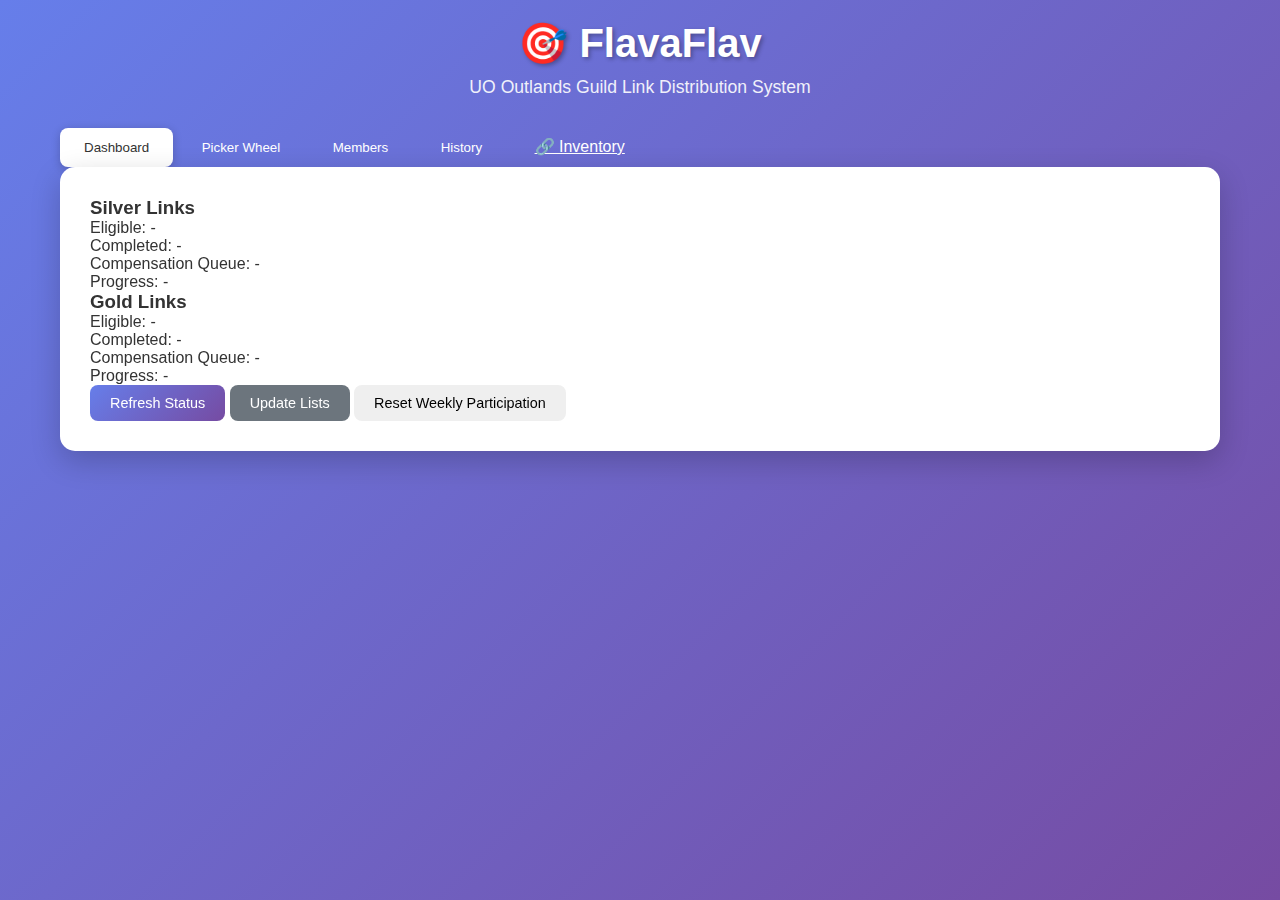
<file: web/static/index.html>
<!DOCTYPE html>
<html lang="en">

<head>
    <meta charset="UTF-8">
    <meta name="viewport" content="width=device-width, initial-scale=1.0">
    <title>FlavaFlav - UO Outlands Guild Link Distribution</title>
    <meta name="api-base-url" content="/api">
    <link rel="stylesheet" href="styles.css">
    <script src="config.js"></script>
</head>

<body>
    <div class="container">
        <header>
            <h1>🎯 FlavaFlav</h1>
            <p>UO Outlands Guild Link Distribution System</p>
        </header>

        <nav class="nav-tabs">
            <button class="tab-button active" onclick="showTab('dashboard')">Dashboard</button>
            <button class="tab-button" onclick="showTab('wheel')">Picker Wheel</button>
            <button class="tab-button" onclick="showTab('members')">Members</button>
            <button class="tab-button" onclick="showTab('history')">History</button>
            <a href="inventory.html" class="tab-button">🔗 Inventory</a>
        </nav>

        <!-- Dashboard Tab -->
        <div id="dashboard" class="tab-content active">
            <div class="dashboard-grid">
                <div class="status-card">
                    <h3>Silver Links</h3>
                    <div id="silver-status">
                        <div class="status-item">
                            <span class="label">Eligible:</span>
                            <span id="silver-eligible">-</span>
                        </div>
                        <div class="status-item">
                            <span class="label">Completed:</span>
                            <span id="silver-completed">-</span>
                        </div>
                        <div class="status-item">
                            <span class="label">Compensation Queue:</span>
                            <span id="silver-compensation">-</span>
                        </div>
                        <div class="status-item">
                            <span class="label">Progress:</span>
                            <span id="silver-progress">-</span>
                        </div>
                    </div>
                </div>

                <div class="status-card">
                    <h3>Gold Links</h3>
                    <div id="gold-status">
                        <div class="status-item">
                            <span class="label">Eligible:</span>
                            <span id="gold-eligible">-</span>
                        </div>
                        <div class="status-item">
                            <span class="label">Completed:</span>
                            <span id="gold-completed">-</span>
                        </div>
                        <div class="status-item">
                            <span class="label">Compensation Queue:</span>
                            <span id="gold-compensation">-</span>
                        </div>
                        <div class="status-item">
                            <span class="label">Progress:</span>
                            <span id="gold-progress">-</span>
                        </div>
                    </div>
                </div>
            </div>

            <div class="actions">
                <button class="btn btn-primary" onclick="refreshStatus()">Refresh Status</button>
                <button class="btn btn-secondary" onclick="updateLists()">Update Lists</button>
                <button class="btn btn-warning" onclick="resetWeekly()">Reset Weekly Participation</button>
            </div>
        </div>

        <!-- Picker Wheel Tab -->
        <div id="wheel" class="tab-content">
            <div class="wheel-container">
                <div class="wheel-controls">
                    <div class="link-type-selector">
                        <label>
                            <input type="radio" name="linkType" value="silver" checked>
                            Silver Links
                        </label>
                        <label>
                            <input type="radio" name="linkType" value="gold">
                            Gold Links
                        </label>
                    </div>
                    <button class="btn btn-large btn-primary" onclick="spinWheel()" id="spin-button">
                        🎯 SPIN THE WHEEL
                    </button>
                </div>

                <div class="wheel-display">
                    <canvas id="wheelCanvas" width="400" height="400"></canvas>
                    <div class="wheel-pointer">▼</div>
                </div>

                <div id="winner-display" class="winner-display" style="display: none;">
                    <h3>🎉 Winner Selected!</h3>
                    <div id="winner-info"></div>
                </div>
            </div>
        </div>

        <!-- Members Tab -->
        <div id="members" class="tab-content">
            <div class="members-controls">
                <button class="btn btn-primary" onclick="showAddMemberForm()">Add Member</button>
                <input type="text" id="member-search" placeholder="Search members..." onkeyup="filterMembers()">
            </div>

            <div id="add-member-form" class="form-container" style="display: none;">
                <h3>Add New Member</h3>
                <form onsubmit="addMember(event)">
                    <div class="form-group">
                        <label>Discord ID:</label>
                        <input type="text" id="discord-id" required>
                    </div>
                    <div class="form-group">
                        <label>Discord Username:</label>
                        <input type="text" id="discord-username" required>
                    </div>
                    <div class="form-group">
                        <label>Character Names (comma separated):</label>
                        <input type="text" id="character-names" placeholder="Character1, Character2, ...">
                    </div>
                    <div class="form-group">
                        <label>Guild Join Date:</label>
                        <input type="date" id="guild-join-date" required>
                    </div>
                    <div class="form-group">
                        <label>Role:</label>
                        <select id="role" required>
                            <option value="user">User</option>
                            <option value="officer">Officer</option>
                            <option value="admin">Admin</option>
                        </select>
                    </div>
                    <div class="form-actions">
                        <button type="submit" class="btn btn-primary">Add Member</button>
                        <button type="button" class="btn btn-secondary" onclick="hideAddMemberForm()">Cancel</button>
                    </div>
                </form>
            </div>

            <div id="members-list" class="members-list">
                <!-- Members will be loaded here -->
            </div>
        </div>

        <!-- History Tab -->
        <div id="history" class="tab-content">
            <div class="history-controls">
                <select id="history-filter">
                    <option value="all">All Links</option>
                    <option value="silver">Silver Links</option>
                    <option value="gold">Gold Links</option>
                    <option value="compensation">Compensation Links</option>
                </select>
                <button class="btn btn-primary" onclick="loadHistory()">Refresh</button>
            </div>
            <div id="history-list" class="history-list">
                <!-- History will be loaded here -->
            </div>
        </div>
    </div>

    <div id="loading" class="loading" style="display: none;">
        <div class="spinner"></div>
    </div>

    <div id="notification" class="notification" style="display: none;"></div>

    <script src="app.js"></script>
</body>

</html>
</file>
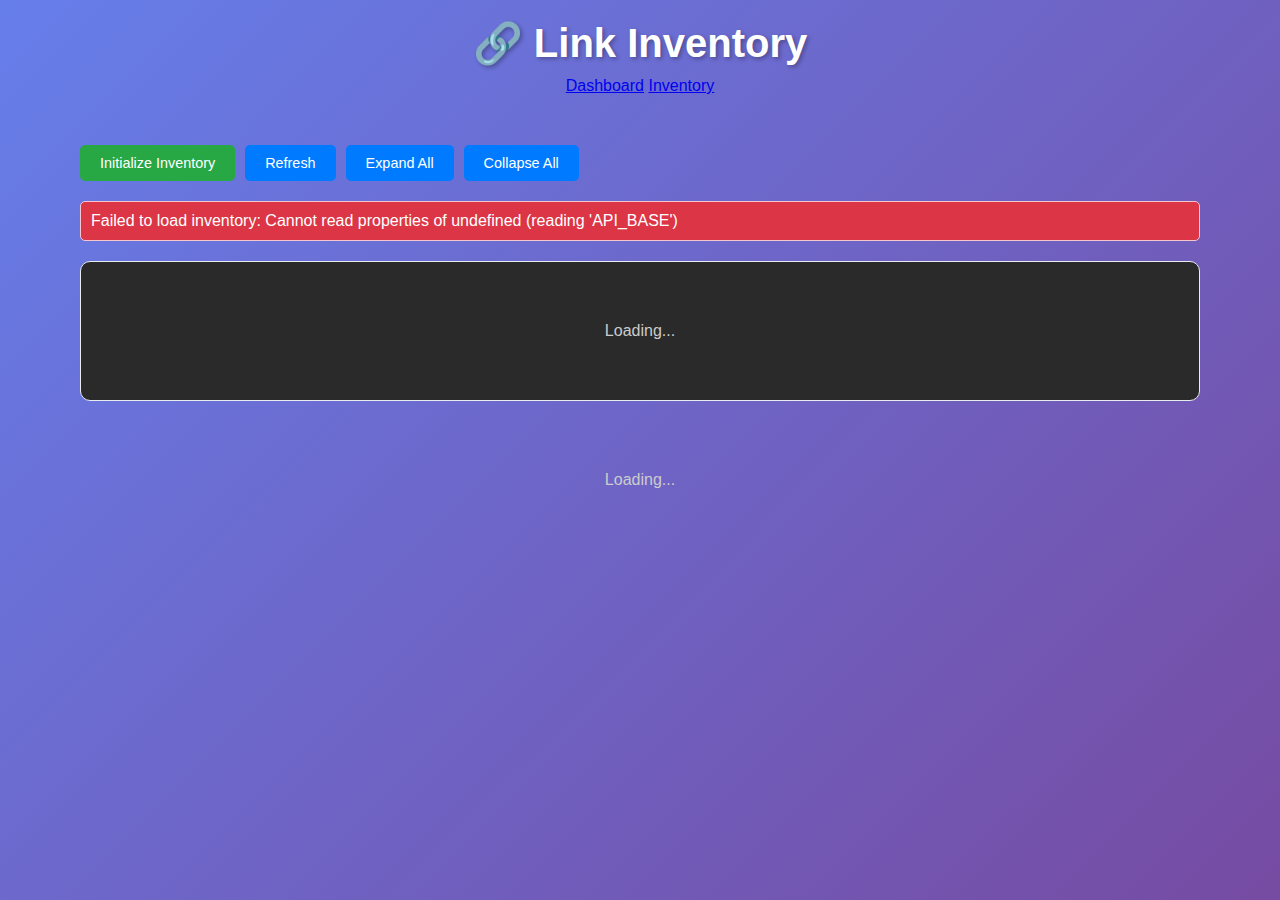
<file: web/static/inventory.html>
<!DOCTYPE html>
<html lang="en">

<head>
    <meta charset="UTF-8">
    <meta name="viewport" content="width=device-width, initial-scale=1.0">
    <title>Link Inventory - CtSLinkDistro</title>
    <meta name="api-base-url" content="/api">
    <link rel="stylesheet" href="styles.css">
    <script src="config.js"></script>
    <style>
        .inventory-container {
            max-width: 1200px;
            margin: 0 auto;
            padding: 20px;
        }

        .inventory-summary {
            background: #2a2a2a;
            border-radius: 10px;
            padding: 20px;
            margin-bottom: 30px;
            display: grid;
            grid-template-columns: repeat(auto-fit, minmax(200px, 1fr));
            gap: 20px;
        }

        .summary-card {
            text-align: center;
            padding: 15px;
            background: #3a3a3a;
            border-radius: 8px;
        }

        .summary-card h3 {
            margin: 0 0 10px 0;
            color: #ffd700;
        }

        .summary-card .count {
            font-size: 2em;
            font-weight: bold;
            margin: 10px 0;
        }

        .bronze {
            color: #cd7f32;
        }

        .silver {
            color: #c0c0c0;
        }

        .gold {
            color: #ffd700;
        }

        .category-section {
            background: #2a2a2a;
            border-radius: 10px;
            padding: 20px;
            margin-bottom: 20px;
        }

        .category-header {
            display: flex;
            justify-content: space-between;
            align-items: center;
            margin-bottom: 15px;
            cursor: pointer;
        }

        .category-header h2 {
            margin: 0;
            color: #ffd700;
        }

        .toggle-icon {
            font-size: 1.2em;
            transition: transform 0.3s ease;
        }

        .category-content {
            display: none;
        }

        .category-content.expanded {
            display: block;
        }

        .category-header.expanded .toggle-icon {
            transform: rotate(180deg);
        }

        .link-grid {
            display: grid;
            grid-template-columns: repeat(auto-fill, minmax(300px, 1fr));
            gap: 15px;
        }

        .link-item {
            background: #3a3a3a;
            border-radius: 8px;
            padding: 15px;
            border-left: 4px solid #ffd700;
        }

        .link-name {
            font-weight: bold;
            margin-bottom: 10px;
            color: #fff;
        }

        .link-bonuses {
            font-size: 0.9em;
            color: #ccc;
            margin-bottom: 10px;
        }

        .link-counts {
            display: flex;
            justify-content: space-between;
            align-items: center;
        }

        .count-group {
            display: flex;
            align-items: center;
            gap: 5px;
        }

        .count-input {
            width: 60px;
            padding: 5px;
            border: 1px solid #555;
            border-radius: 4px;
            background: #1a1a1a;
            color: #fff;
            text-align: center;
        }

        .update-btn {
            background: #4CAF50;
            color: white;
            border: none;
            padding: 5px 10px;
            border-radius: 4px;
            cursor: pointer;
            font-size: 0.8em;
        }

        .update-btn:hover {
            background: #45a049;
        }

        .controls {
            display: flex;
            gap: 10px;
            margin-bottom: 20px;
            flex-wrap: wrap;
        }

        .btn {
            background: #007bff;
            color: white;
            border: none;
            padding: 10px 20px;
            border-radius: 5px;
            cursor: pointer;
            text-decoration: none;
            display: inline-block;
        }

        .btn:hover {
            background: #0056b3;
        }

        .btn-success {
            background: #28a745;
        }

        .btn-success:hover {
            background: #1e7e34;
        }

        .loading {
            text-align: center;
            padding: 40px;
            color: #ccc;
        }

        .error {
            background: #dc3545;
            color: white;
            padding: 10px;
            border-radius: 5px;
            margin-bottom: 20px;
        }

        @media (max-width: 768px) {
            .inventory-summary {
                grid-template-columns: 1fr;
            }

            .link-grid {
                grid-template-columns: 1fr;
            }

            .controls {
                flex-direction: column;
            }
        }
    </style>
</head>

<body>
    <div class="container">
        <header>
            <h1>🔗 Link Inventory</h1>
            <nav>
                <a href="index.html">Dashboard</a>
                <a href="inventory.html" class="active">Inventory</a>
            </nav>
        </header>

        <div class="inventory-container">
            <div class="controls">
                <button class="btn btn-success" onclick="initializeInventory()">Initialize Inventory</button>
                <button class="btn" onclick="refreshInventory()">Refresh</button>
                <button class="btn" onclick="expandAllCategories()">Expand All</button>
                <button class="btn" onclick="collapseAllCategories()">Collapse All</button>
            </div>

            <div id="error-message" class="error" style="display: none;"></div>

            <div id="inventory-summary" class="inventory-summary">
                <div class="loading">Loading inventory summary...</div>
            </div>

            <div id="inventory-categories">
                <div class="loading">Loading inventory...</div>
            </div>
        </div>
    </div>

    <script>
        let inventoryData = [];
        let summaryData = null;

        // Load inventory on page load
        document.addEventListener('DOMContentLoaded', function () {
            loadInventory();
        });

        async function loadInventory() {
            try {
                showLoading();

                // API base URL - Use configuration from config.js
                const API_BASE = window.FlavaFlavConfig.API_BASE;

                // Load summary and inventory data
                const [summaryResponse, inventoryResponse] = await Promise.all([
                    fetch(`${API_BASE}/inventory/summary`),
                    fetch(`${API_BASE}/inventory`)
                ]);

                if (!summaryResponse.ok || !inventoryResponse.ok) {
                    throw new Error('Failed to load inventory data');
                }

                const summaryResult = await summaryResponse.json();
                const inventoryResult = await inventoryResponse.json();

                if (!summaryResult.success || !inventoryResult.success) {
                    throw new Error(summaryResult.error || inventoryResult.error || 'Unknown error');
                }

                summaryData = summaryResult.data;
                inventoryData = inventoryResult.data;

                renderSummary();
                renderInventory();
                hideError();
            } catch (error) {
                console.error('Error loading inventory:', error);
                showError('Failed to load inventory: ' + error.message);
            }
        }

        function renderSummary() {
            const summaryContainer = document.getElementById('inventory-summary');

            if (!summaryData) {
                summaryContainer.innerHTML = '<div class="loading">No summary data available</div>';
                return;
            }

            summaryContainer.innerHTML = `
                <div class="summary-card">
                    <h3>Total Items</h3>
                    <div class="count">${summaryData.total_items}</div>
                </div>
                <div class="summary-card">
                    <h3>Total Links</h3>
                    <div class="count">${summaryData.total_links}</div>
                </div>
                <div class="summary-card">
                    <h3>Bronze Links</h3>
                    <div class="count bronze">${summaryData.total_bronze}</div>
                </div>
                <div class="summary-card">
                    <h3>Silver Links</h3>
                    <div class="count silver">${summaryData.total_silver}</div>
                </div>
                <div class="summary-card">
                    <h3>Gold Links</h3>
                    <div class="count gold">${summaryData.total_gold}</div>
                </div>
            `;
        }

        function renderInventory() {
            const container = document.getElementById('inventory-categories');

            if (!inventoryData || inventoryData.length === 0) {
                container.innerHTML = '<div class="loading">No inventory data available</div>';
                return;
            }

            // Group items by category
            const categories = {};
            inventoryData.forEach(item => {
                if (!categories[item.category]) {
                    categories[item.category] = [];
                }
                categories[item.category].push(item);
            });

            let html = '';
            Object.keys(categories).forEach(categoryName => {
                const items = categories[categoryName];
                html += `
                    <div class="category-section">
                        <div class="category-header" onclick="toggleCategory('${categoryName}')">
                            <h2>${categoryName}</h2>
                            <span class="toggle-icon">▼</span>
                        </div>
                        <div class="category-content" id="category-${categoryName}">
                            <div class="link-grid">
                                ${items.map(item => renderLinkItem(item)).join('')}
                            </div>
                        </div>
                    </div>
                `;
            });

            container.innerHTML = html;
        }

        function renderLinkItem(item) {
            return `
                <div class="link-item">
                    <div class="link-name">${item.link_type}</div>
                    <div class="link-bonuses">
                        Bronze: ${item.bronze_bonus} | Silver: ${item.silver_bonus} | Gold: ${item.gold_bonus}
                    </div>
                    <div class="link-counts">
                        <div class="count-group">
                            <span class="bronze">Bronze:</span>
                            <input type="number" class="count-input bronze" value="${item.bronze_count}" 
                                   id="bronze-${item.link_type}" min="0">
                        </div>
                        <div class="count-group">
                            <span class="silver">Silver:</span>
                            <input type="number" class="count-input silver" value="${item.silver_count}" 
                                   id="silver-${item.link_type}" min="0">
                        </div>
                        <div class="count-group">
                            <span class="gold">Gold:</span>
                            <input type="number" class="count-input gold" value="${item.gold_count}" 
                                   id="gold-${item.link_type}" min="0">
                        </div>
                        <button class="update-btn" onclick="updateLinkCounts('${item.link_type}')">Update</button>
                    </div>
                </div>
            `;
        }

        function toggleCategory(categoryName) {
            const content = document.getElementById(`category-${categoryName}`);
            const header = content.previousElementSibling;

            if (content.classList.contains('expanded')) {
                content.classList.remove('expanded');
                header.classList.remove('expanded');
            } else {
                content.classList.add('expanded');
                header.classList.add('expanded');
            }
        }

        function expandAllCategories() {
            document.querySelectorAll('.category-content').forEach(content => {
                content.classList.add('expanded');
                content.previousElementSibling.classList.add('expanded');
            });
        }

        function collapseAllCategories() {
            document.querySelectorAll('.category-content').forEach(content => {
                content.classList.remove('expanded');
                content.previousElementSibling.classList.remove('expanded');
            });
        }

        async function updateLinkCounts(linkType) {
            try {
                const API_BASE = window.FlavaFlavConfig.API_BASE;

                const bronzeInput = document.getElementById(`bronze-${linkType}`);
                const silverInput = document.getElementById(`silver-${linkType}`);
                const goldInput = document.getElementById(`gold-${linkType}`);

                const updates = [];

                if (bronzeInput.value !== bronzeInput.defaultValue) {
                    updates.push({
                        link_type: linkType,
                        quality: 'bronze',
                        new_count: parseInt(bronzeInput.value)
                    });
                }

                if (silverInput.value !== silverInput.defaultValue) {
                    updates.push({
                        link_type: linkType,
                        quality: 'silver',
                        new_count: parseInt(silverInput.value)
                    });
                }

                if (goldInput.value !== goldInput.defaultValue) {
                    updates.push({
                        link_type: linkType,
                        quality: 'gold',
                        new_count: parseInt(goldInput.value)
                    });
                }

                if (updates.length === 0) {
                    return; // No changes
                }

                const response = await fetch(`${API_BASE}/inventory/bulk-update`, {
                    method: 'POST',
                    headers: {
                        'Content-Type': 'application/json'
                    },
                    body: JSON.stringify({
                        updates: updates,
                        reason: 'Manual update from web interface'
                    })
                });

                const result = await response.json();

                if (!result.success) {
                    throw new Error(result.error || 'Update failed');
                }

                // Update default values
                bronzeInput.defaultValue = bronzeInput.value;
                silverInput.defaultValue = silverInput.value;
                goldInput.defaultValue = goldInput.value;

                // Refresh summary
                await loadInventory();

                hideError();
            } catch (error) {
                console.error('Error updating inventory:', error);
                showError('Failed to update inventory: ' + error.message);
            }
        }

        async function initializeInventory() {
            try {
                showLoading();

                const API_BASE = window.FlavaFlavConfig.API_BASE;

                const response = await fetch(`${API_BASE}/inventory/initialize`, {
                    method: 'POST'
                });

                const result = await response.json();

                if (!result.success) {
                    throw new Error(result.error || 'Initialization failed');
                }

                await loadInventory();
                hideError();
            } catch (error) {
                console.error('Error initializing inventory:', error);
                showError('Failed to initialize inventory: ' + error.message);
            }
        }

        function refreshInventory() {
            loadInventory();
        }

        function showLoading() {
            document.getElementById('inventory-summary').innerHTML = '<div class="loading">Loading...</div>';
            document.getElementById('inventory-categories').innerHTML = '<div class="loading">Loading...</div>';
        }

        function showError(message) {
            const errorDiv = document.getElementById('error-message');
            errorDiv.textContent = message;
            errorDiv.style.display = 'block';
        }

        function hideError() {
            document.getElementById('error-message').style.display = 'none';
        }
    </script>
</body>

</html>
</file>
<file: web/static/styles.css>
/* Reset and base styles */
* {
    margin: 0;
    padding: 0;
    box-sizing: border-box;
}

body {
    font-family: 'Segoe UI', Tahoma, Geneva, Verdana, sans-serif;
    background: linear-gradient(135deg, #667eea 0%, #764ba2 100%);
    min-height: 100vh;
    color: #333;
}

.container {
    max-width: 1200px;
    margin: 0 auto;
    padding: 20px;
}

/* Header */
header {
    text-align: center;
    margin-bottom: 30px;
    color: white;
}

header h1 {
    font-size: 2.5rem;
    margin-bottom: 10px;
    text-shadow: 2px 2px 4px rgba(0, 0, 0, 0.3);
}

header p {
    font-size: 1.1rem;
    opacity: 0.9;
}

/* Navigation tabs */
.tabs {
    display: flex;
    justify-content: center;
    margin-bottom: 30px;
    background: rgba(255, 255, 255, 0.1);
    border-radius: 10px;
    padding: 5px;
    backdrop-filter: blur(10px);
}

.tab-button {
    background: none;
    border: none;
    padding: 12px 24px;
    color: white;
    cursor: pointer;
    border-radius: 8px;
    transition: all 0.3s ease;
    font-weight: 500;
}

.tab-button:hover {
    background: rgba(255, 255, 255, 0.2);
}

.tab-button.active {
    background: white;
    color: #333;
    box-shadow: 0 2px 10px rgba(0, 0, 0, 0.2);
}

/* Tab content */
.tab-content {
    display: none;
    background: white;
    border-radius: 15px;
    padding: 30px;
    box-shadow: 0 10px 30px rgba(0, 0, 0, 0.2);
    backdrop-filter: blur(10px);
}

.tab-content.active {
    display: block;
}

/* Dashboard styles */
.stats-grid {
    display: grid;
    grid-template-columns: repeat(auto-fit, minmax(200px, 1fr));
    gap: 20px;
    margin-bottom: 30px;
}

.stat-card {
    background: linear-gradient(135deg, #f093fb 0%, #f5576c 100%);
    color: white;
    padding: 25px;
    border-radius: 15px;
    text-align: center;
    box-shadow: 0 5px 15px rgba(0, 0, 0, 0.1);
}

.stat-card h3 {
    font-size: 0.9rem;
    margin-bottom: 10px;
    opacity: 0.9;
    text-transform: uppercase;
    letter-spacing: 1px;
}

.stat-number {
    font-size: 2.5rem;
    font-weight: bold;
}

.inventory-summary {
    background: #f8f9fa;
    padding: 25px;
    border-radius: 15px;
    border: 1px solid #e9ecef;
}

.inventory-summary h3 {
    margin-bottom: 20px;
    color: #495057;
}

.inventory-summary-grid {
    display: grid;
    grid-template-columns: repeat(auto-fit, minmax(250px, 1fr));
    gap: 15px;
}

.summary-item {
    background: white;
    padding: 15px;
    border-radius: 10px;
    border-left: 4px solid #007bff;
}

.link-type {
    font-weight: bold;
    margin-bottom: 5px;
}

.link-counts {
    font-size: 1.1rem;
    margin-bottom: 5px;
}

.link-total {
    font-size: 0.9rem;
    color: #6c757d;
}

/* Section headers */
.section-header {
    display: flex;
    justify-content: between;
    align-items: center;
    margin-bottom: 25px;
}

.section-header h2 {
    color: #495057;
    flex-grow: 1;
}

/* Buttons */
.btn {
    padding: 10px 20px;
    border: none;
    border-radius: 8px;
    cursor: pointer;
    font-weight: 500;
    text-decoration: none;
    display: inline-block;
    transition: all 0.3s ease;
    font-size: 0.9rem;
}

.btn-primary {
    background: linear-gradient(135deg, #667eea 0%, #764ba2 100%);
    color: white;
}

.btn-primary:hover {
    transform: translateY(-2px);
    box-shadow: 0 5px 15px rgba(102, 126, 234, 0.4);
}

.btn-secondary {
    background: #6c757d;
    color: white;
}

.btn-secondary:hover {
    background: #5a6268;
}

.btn-sm {
    padding: 6px 12px;
    font-size: 0.8rem;
}

/* Cards */
.members-grid,
.inventory-grid {
    display: grid;
    grid-template-columns: repeat(auto-fill, minmax(300px, 1fr));
    gap: 20px;
}

.member-card,
.inventory-card {
    background: white;
    border-radius: 12px;
    padding: 20px;
    box-shadow: 0 3px 10px rgba(0, 0, 0, 0.1);
    border: 1px solid #e9ecef;
    transition: transform 0.3s ease;
}

.member-card:hover,
.inventory-card:hover {
    transform: translateY(-3px);
    box-shadow: 0 5px 20px rgba(0, 0, 0, 0.15);
}

.member-header,
.inventory-header {
    display: flex;
    justify-content: space-between;
    align-items: center;
    margin-bottom: 15px;
}

.member-header h4,
.inventory-header h4 {
    color: #495057;
    margin: 0;
}

/* Rank badges */
.rank-badge {
    padding: 4px 12px;
    border-radius: 20px;
    font-size: 0.8rem;
    font-weight: bold;
    text-transform: uppercase;
}

.rank-book-worm {
    background: #8B4513;
    color: white;
}

.rank-scholar {
    background: #C0C0C0;
    color: #333;
}

.rank-sage {
    background: #FFD700;
    color: #333;
}

.rank-maester {
    background: #800080;
    color: white;
}

/* Quality badges */
.quality-badge {
    padding: 4px 12px;
    border-radius: 20px;
    font-size: 0.8rem;
    font-weight: bold;
}

.quality-bronze {
    background: #CD7F32;
    color: white;
}

.quality-silver {
    background: #C0C0C0;
    color: #333;
}

.quality-gold {
    background: #FFD700;
    color: #333;
}

/* Member and inventory details */
.member-details,
.inventory-details {
    margin-bottom: 15px;
}

.member-details p,
.inventory-details p {
    margin-bottom: 5px;
    font-size: 0.9rem;
    color: #6c757d;
}

/* Picker wheel styles */
.picker-section {
    text-align: center;
}

.picker-controls {
    margin-bottom: 30px;
}

.picker-controls select {
    padding: 10px 15px;
    border: 2px solid #e9ecef;
    border-radius: 8px;
    margin-right: 15px;
    font-size: 1rem;
}

.wheel-container {
    position: relative;
    display: inline-block;
    margin-bottom: 30px;
}

.wheel-pointer {
    position: absolute;
    top: -10px;
    left: 50%;
    transform: translateX(-50%);
    font-size: 2rem;
    color: #dc3545;
    z-index: 10;
}

#wheel {
    border-radius: 50%;
    box-shadow: 0 10px 30px rgba(0, 0, 0, 0.3);
}

.winner-result {
    background: linear-gradient(135deg, #4facfe 0%, #00f2fe 100%);
    color: white;
    padding: 25px;
    border-radius: 15px;
    margin-top: 20px;
}

.winner-card {
    background: rgba(255, 255, 255, 0.2);
    padding: 20px;
    border-radius: 10px;
    backdrop-filter: blur(10px);
}

/* History styles */
.history-item {
    background: white;
    border-radius: 10px;
    padding: 20px;
    margin-bottom: 15px;
    box-shadow: 0 2px 8px rgba(0, 0, 0, 0.1);
    border-left: 4px solid #007bff;
}

.history-header {
    display: flex;
    justify-content: space-between;
    align-items: center;
    margin-bottom: 10px;
}

.history-details p {
    margin-bottom: 5px;
    font-size: 0.9rem;
    color: #6c757d;
}

/* Modal styles */
.modal {
    display: none;
    position: fixed;
    z-index: 1000;
    left: 0;
    top: 0;
    width: 100%;
    height: 100%;
    background-color: rgba(0, 0, 0, 0.5);
    backdrop-filter: blur(5px);
}

.modal-content {
    background-color: white;
    margin: 5% auto;
    padding: 30px;
    border-radius: 15px;
    width: 90%;
    max-width: 500px;
    box-shadow: 0 20px 60px rgba(0, 0, 0, 0.3);
    position: relative;
}

.close {
    color: #aaa;
    float: right;
    font-size: 28px;
    font-weight: bold;
    cursor: pointer;
    position: absolute;
    right: 20px;
    top: 15px;
}

.close:hover {
    color: #000;
}

/* Form styles */
.form-group {
    margin-bottom: 20px;
}

.form-group label {
    display: block;
    margin-bottom: 5px;
    font-weight: 500;
    color: #495057;
}

.form-group input,
.form-group select {
    width: 100%;
    padding: 12px;
    border: 2px solid #e9ecef;
    border-radius: 8px;
    font-size: 1rem;
    transition: border-color 0.3s ease;
}

.form-group input:focus,
.form-group select:focus {
    outline: none;
    border-color: #667eea;
    box-shadow: 0 0 0 3px rgba(102, 126, 234, 0.1);
}

/* Error styles */
.error {
    color: #dc3545;
    background: #f8d7da;
    padding: 15px;
    border-radius: 8px;
    border: 1px solid #f5c6cb;
}

/* Responsive design */
@media (max-width: 768px) {
    .container {
        padding: 10px;
    }

    header h1 {
        font-size: 2rem;
    }

    .tabs {
        flex-wrap: wrap;
        gap: 5px;
    }

    .tab-button {
        padding: 8px 16px;
        font-size: 0.9rem;
    }

    .stats-grid {
        grid-template-columns: repeat(auto-fit, minmax(150px, 1fr));
        gap: 15px;
    }

    .members-grid,
    .inventory-grid {
        grid-template-columns: 1fr;
    }

    .section-header {
        flex-direction: column;
        align-items: flex-start;
        gap: 15px;
    }

    .picker-controls {
        display: flex;
        flex-direction: column;
        align-items: center;
        gap: 15px;
    }

    .picker-controls select {
        margin-right: 0;
    }

    #wheel {
        width: 300px;
        height: 300px;
    }
}

@media (max-width: 480px) {
    .tab-content {
        padding: 20px;
    }

    .stat-card {
        padding: 20px;
    }

    .stat-number {
        font-size: 2rem;
    }

    #wheel {
        width: 250px;
        height: 250px;
    }
}
</file>
